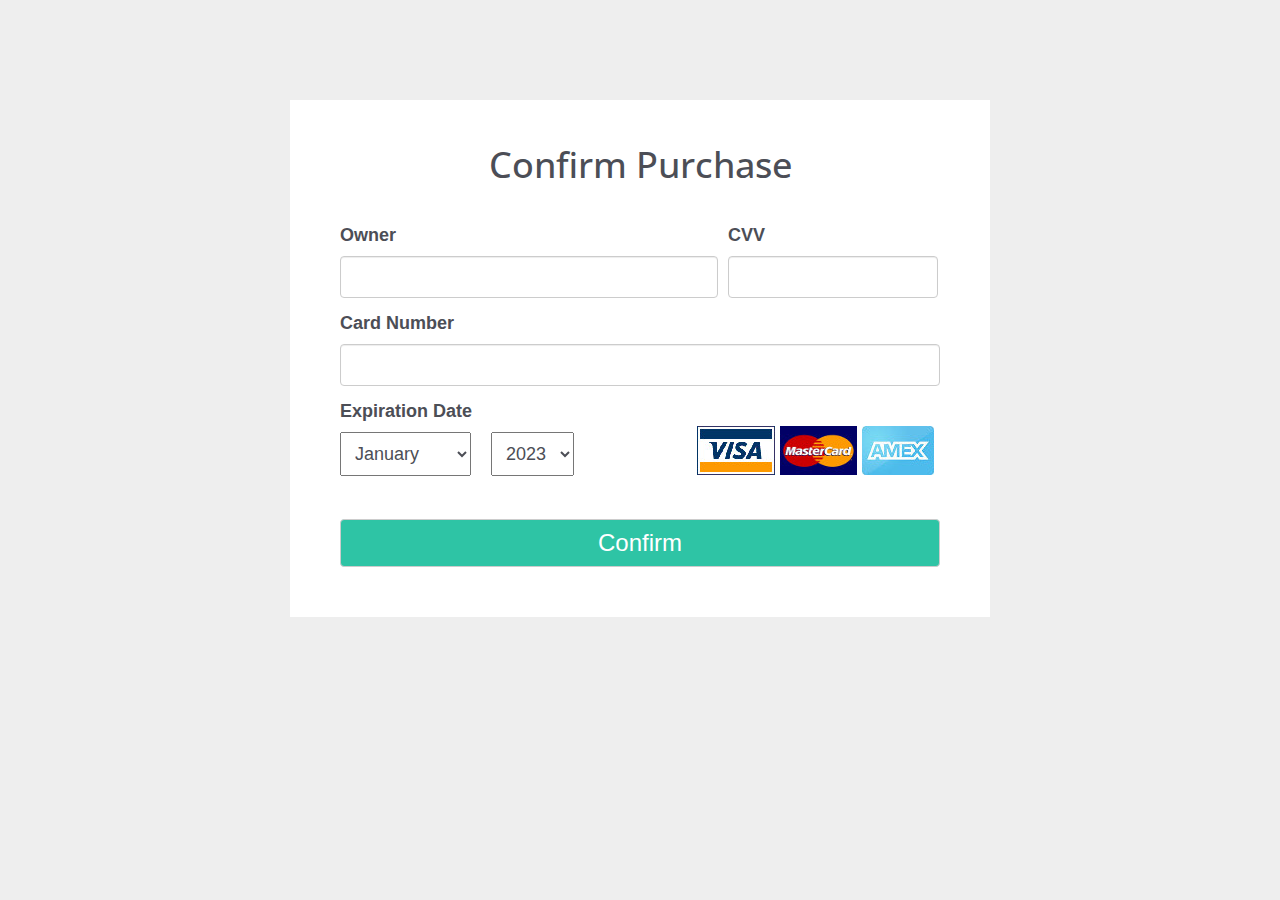
<file: grilli-master/form.html>
<!DOCTYPE html>
<html>

<head>
    <meta charset="utf-8">
    <meta name="viewport" content="width=device-width, initial-scale=1">
    <title>Credit Card Validation Demo</title>
    <link href="https://fonts.googleapis.com/css?family=Open+Sans" rel="stylesheet">
    <link rel="stylesheet" href="http://maxcdn.bootstrapcdn.com/bootstrap/3.3.7/css/bootstrap.min.css">
    <link rel="stylesheet" type="text/css" href="assets/css/styles.css">
    <link rel="stylesheet" type="text/css" href="assets/css/demo.css">
</head>

<body>
    <div class="container-fluid">
      
        <div class="creditCardForm">
            <div class="heading">
                <h1>Confirm Purchase</h1>
            </div>
            <div class="payment">
                <form action="order.html">
                    <div class="form-group owner">
                        <label for="owner">Owner</label>
                        <input type="text" class="form-control" id="owner">
                    </div>
                    <div class="form-group CVV">
                        <label for="cvv">CVV</label>
                        <input type="text" class="form-control" id="cvv">
                    </div>
                    <div class="form-group" id="card-number-field">
                        <label for="cardNumber">Card Number</label>
                        <input type="text" class="form-control" id="cardNumber">
                    </div>
                    <div class="form-group" id="expiration-date">
                        <label>Expiration Date</label>
                        <select>
                            <option value="01">January</option>
                            <option value="02">February </option>
                            <option value="03">March</option>
                            <option value="04">April</option>
                            <option value="05">May</option>
                            <option value="06">June</option>
                            <option value="07">July</option>
                            <option value="08">August</option>
                            <option value="09">September</option>
                            <option value="10">October</option>
                            <option value="11">November</option>
                            <option value="12">December</option>
                        </select>
                        <select>
                            <option value="16"> 2023</option>
                            <option value="17"> 2024</option>
                            <option value="18"> 2025</option>
                            <option value="19"> 2026</option>
                            <option value="20"> 2027</option>
                            <option value="21"> 2028</option>
                        </select>
                    </div>
                    <div class="form-group" id="credit_cards">
                        <img src="assets/images/visa.jpg" id="visa">
                        <img src="assets/images/mastercard.jpg" id="mastercard">
                        <img src="assets/images/amex.jpg" id="amex">
                    </div>
                    
                    <div class="form-group" id="pay-now">
                        <button type="submit" class="btn btn-default" id="confirm-purchase">Confirm</button>
                    </div>
                </form>
            </div>
        </div>

        
    </div>
    <script src="https://ajax.googleapis.com/ajax/libs/jquery/1.12.4/jquery.min.js"></script>
    <script src="http://maxcdn.bootstrapcdn.com/bootstrap/3.3.7/js/bootstrap.min.js"></script>
    <script src="assets/js/jquery.payform.min.js" charset="utf-8"></script>
    <script src="assets/js/scripts.js"></script>
</body>

</html>
</file>
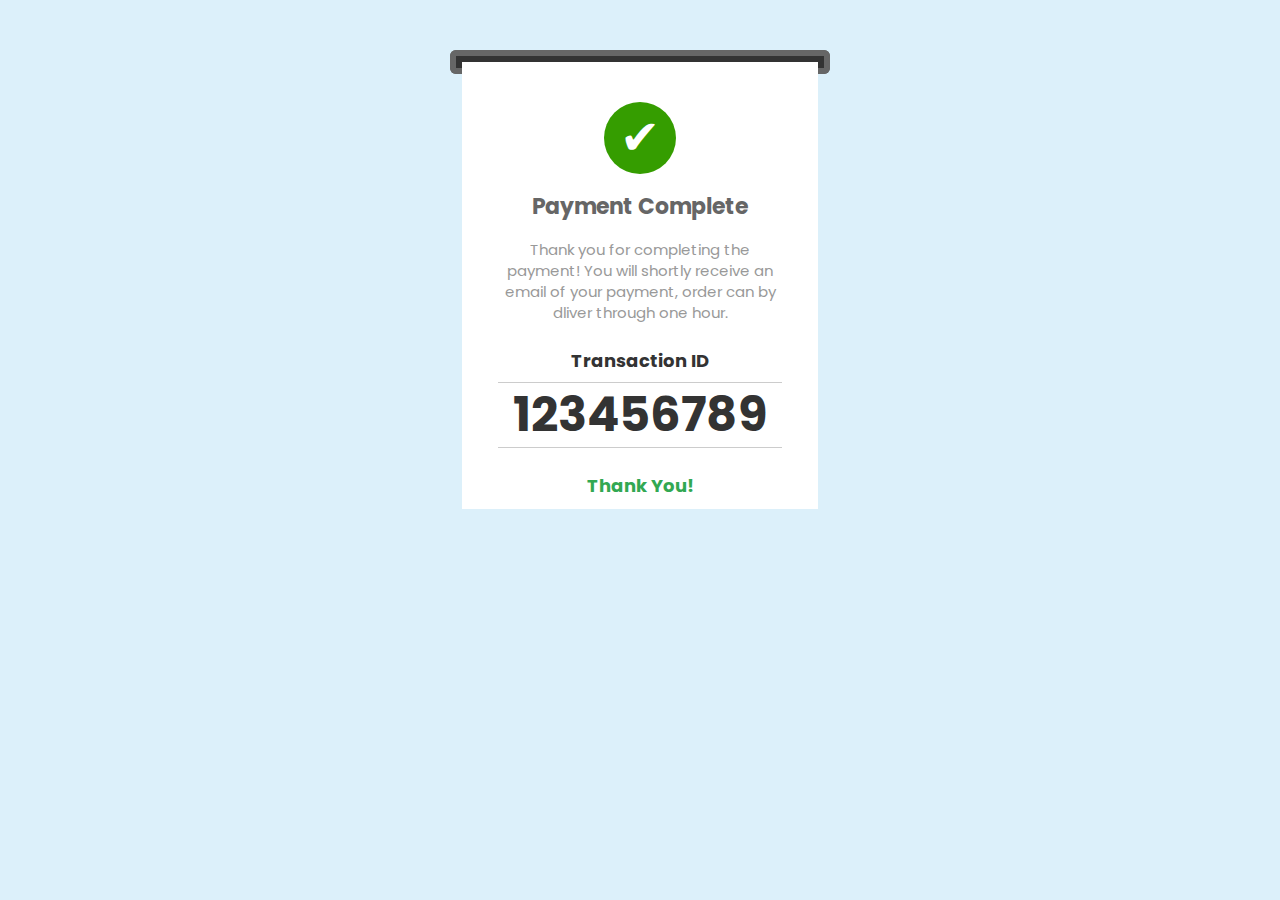
<file: grilli-master/order.html>
<!DOCTYPE html>
<html lang="en">

<head>
    <meta charset="UTF-8">
    <link rel="icon" href="images/dollar.png" type="image/png" sizes="16x16">
    <title>Payment Success</title>
    <link href="https://fonts.googleapis.com/css2?family=Poppins:wght@500&display=swap" rel="stylesheet">
</head>
<style>
    body {
        background: #dcf0fa;
    }

    .container {
        max-width: 380px;
        margin: 50px auto;
        overflow: hidden;
    }

    .printer-top {
        z-index: 1;
        border: 6px solid #666666;
        height: 6px;
        border-bottom: 0;
        border-radius: 6px 6px 0 0;
        background: #333333;
    }

    .printer-bottom {
        z-index: 0;
        border: 6px solid #666666;
        height: 6px;
        border-top: 0;
        border-radius: 0 0 6px 6px;
        background: #333333;
    }

    .paper-container {
        position: relative;
        overflow: hidden;
        height: 467px;
    }

    .paper {
        background: #ffffff;
        font-family: 'Poppins', sans-serif;
        height: 447px;
        position: absolute;
        z-index: 2;
        margin: 0 12px;
        margin-top: -12px;
        animation: print 5000ms cubic-bezier(0.68, -0.55, 0.265, 0.9) infinite;
        -moz-animation: print 5000ms cubic-bezier(0.68, -0.55, 0.265, 0.9) infinite;
    }

    .main-contents {
        margin: 0 12px;
        padding: 24px;
    }


    .jagged-edge {
        position: relative;
        height: 20px;
        width: 100%;
        margin-top: -1px;
    }

    .jagged-edge:after {
        content: "";
        display: block;
        position: absolute;
        //bottom: 20px;
        left: 0;
        right: 0;
        height: 20px;
        background: linear-gradient(45deg,
            transparent 33.333%,
            #ffffff 33.333%,
            #ffffff 66.667%,
            transparent 66.667%),
            linear-gradient(-45deg,
            transparent 33.333%,
            #ffffff 33.333%,
            #ffffff 66.667%,
            transparent 66.667%);
        background-size: 16px 40px;
        background-position: 0 -20px;
    }

    .success-icon {
        text-align: center;
        font-size: 48px;
        height: 72px;
        background: #359d00;
        border-radius: 50%;
        width: 72px;
        height: 72px;
        margin: 16px auto;
        color: #fff;
    }

    .success-title {
        font-size: 22px;
        font-family: 'Poppins', sans-serif;
        text-align: center;
        color: #666;
        font-weight: bold;
        margin-bottom: 16px;
    }

    .success-description {
        font-size: 15px;
        font-family: 'Poppins', sans-serif;
        line-height: 21px;
        color: #999;
        text-align: center;
        margin-bottom: 24px;
    }

    .order-details {
        text-align: center;
        color: #333;
        font-weight: bold;

    }

    .order-number-label {
        font-size: 18px;
        margin-bottom: 8px;
    }

    .order-number {
        border-top: 1px solid #ccc;
        border-bottom: 1px solid #ccc;
        line-height: 48px;
        font-size: 48px;
        padding: 8px 0;
        margin-bottom: 24px;
    }
    
    .complement {
        font-size: 18px;
        margin-bottom: 8px;
        color: #32a852;
    }

    }
    
    @keyframes print {
        0% {
            transform: translateY(-90%);
        }

        100% {
            transform: translateY(0%);
        }
    }

    @-webkit-keyframes print {
        0% {
            -webkit-transform: translateY(-90%);
        }

        100% {
            -webkit-transform: translateY(0%);
        }
    }

    @-moz-keyframes print {
        0% {
            -moz-transform: translateY(-90%);
        }

        100% {
            -moz-transform: translateY(0%);
        }
    }

    @-ms-keyframes print {
        0% {
            -ms-transform: translateY(-90%);
        }

        100% {
            -ms-transform: translateY(0%);
        }
    }
</style>

<body>
    <div class="container">
        <div class="printer-top"></div>

        <div class="paper-container">
            <div class="printer-bottom"></div>

            <div class="paper">
                <div class="main-contents">
                    <div class="success-icon">&#10004;</div>
                    <div class="success-title">
                        Payment Complete
                    </div>
                    <div class="success-description">
                        Thank you for completing the payment! You will shortly receive an email of your payment, order can by dliver through one hour.
                    </div>
                    <div class="order-details">
                        <div class="order-number-label">Transaction ID</div>
                        <div class="order-number">123456789</div>
                        <div class="complement">Thank You!</div>
                    </div>
                </div>
                <div class="jagged-edge"></div>
            </div>
        </div>
    </div>
</body>
</html>
</file>
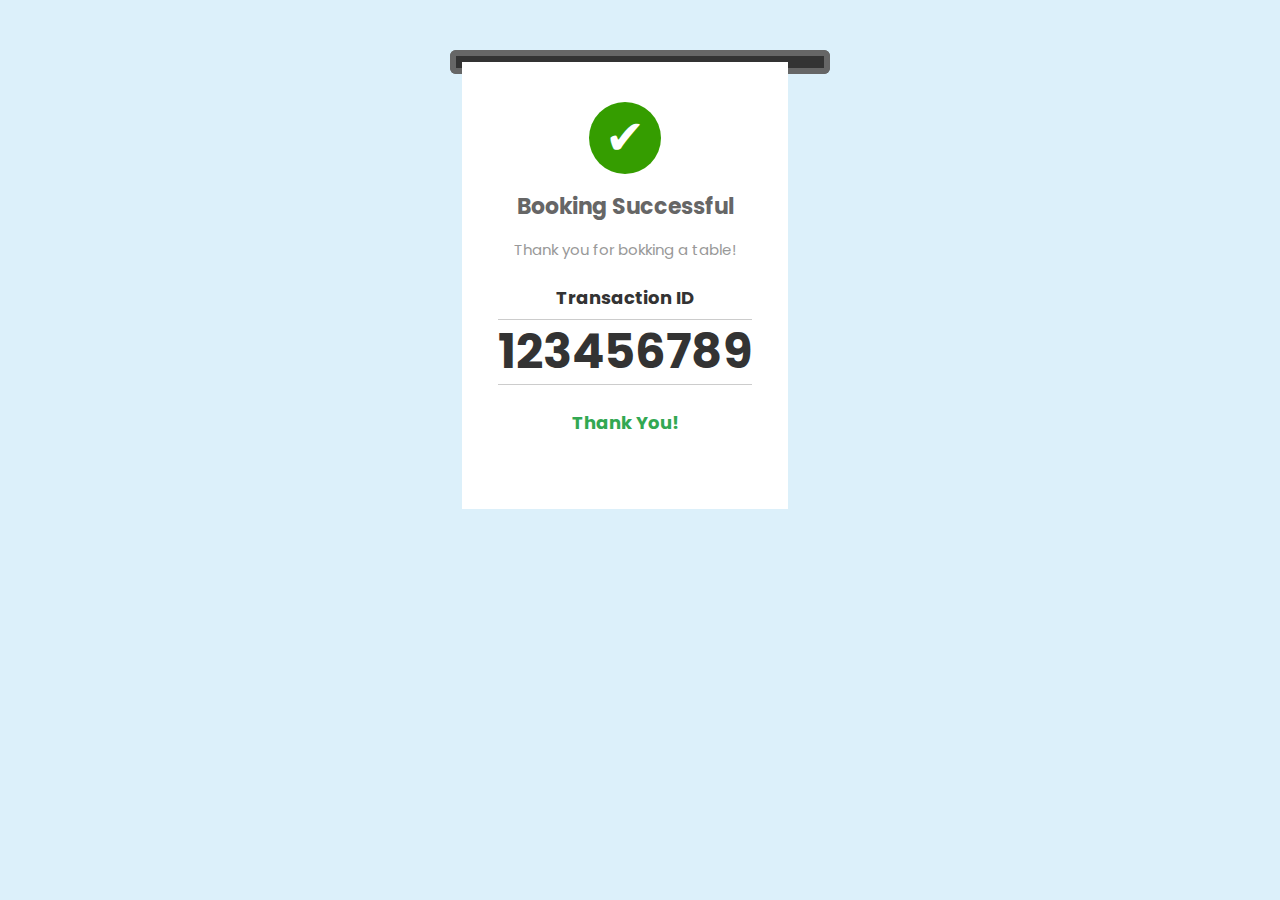
<file: grilli-master/table.html>
<!DOCTYPE html>
<html lang="en">

<head>
    <meta charset="UTF-8">
    <link rel="icon" href="images/dollar.png" type="image/png" sizes="16x16">
    <title>Payment Success</title>
    <link href="https://fonts.googleapis.com/css2?family=Poppins:wght@500&display=swap" rel="stylesheet">
</head>
<style>
    body {
        background: #dcf0fa;
    }

    .container {
        max-width: 380px;
        margin: 50px auto;
        overflow: hidden;
    }

    .printer-top {
        z-index: 1;
        border: 6px solid #666666;
        height: 6px;
        border-bottom: 0;
        border-radius: 6px 6px 0 0;
        background: #333333;
    }

    .printer-bottom {
        z-index: 0;
        border: 6px solid #666666;
        height: 6px;
        border-top: 0;
        border-radius: 0 0 6px 6px;
        background: #333333;
    }

    .paper-container {
        position: relative;
        overflow: hidden;
        height: 467px;
    }

    .paper {
        background: #ffffff;
        font-family: 'Poppins', sans-serif;
        height: 447px;
        position: absolute;
        z-index: 2;
        margin: 0 12px;
        margin-top: -12px;
        animation: print 5000ms cubic-bezier(0.68, -0.55, 0.265, 0.9) infinite;
        -moz-animation: print 5000ms cubic-bezier(0.68, -0.55, 0.265, 0.9) infinite;
    }

    .main-contents {
        margin: 0 12px;
        padding: 24px;
    }


    .jagged-edge {
        position: relative;
        height: 20px;
        width: 100%;
        margin-top: -1px;
    }

    .jagged-edge:after {
        content: "";
        display: block;
        position: absolute;
        //bottom: 20px;
        left: 0;
        right: 0;
        height: 20px;
        background: linear-gradient(45deg,
            transparent 33.333%,
            #ffffff 33.333%,
            #ffffff 66.667%,
            transparent 66.667%),
            linear-gradient(-45deg,
            transparent 33.333%,
            #ffffff 33.333%,
            #ffffff 66.667%,
            transparent 66.667%);
        background-size: 16px 40px;
        background-position: 0 -20px;
    }

    .success-icon {
        text-align: center;
        font-size: 48px;
        height: 72px;
        background: #359d00;
        border-radius: 50%;
        width: 72px;
        height: 72px;
        margin: 16px auto;
        color: #fff;
    }

    .success-title {
        font-size: 22px;
        font-family: 'Poppins', sans-serif;
        text-align: center;
        color: #666;
        font-weight: bold;
        margin-bottom: 16px;
    }

    .success-description {
        font-size: 15px;
        font-family: 'Poppins', sans-serif;
        line-height: 21px;
        color: #999;
        text-align: center;
        margin-bottom: 24px;
    }

    .order-details {
        text-align: center;
        color: #333;
        font-weight: bold;

    }

    .order-number-label {
        font-size: 18px;
        margin-bottom: 8px;
    }

    .order-number {
        border-top: 1px solid #ccc;
        border-bottom: 1px solid #ccc;
        line-height: 48px;
        font-size: 48px;
        padding: 8px 0;
        margin-bottom: 24px;
    }
    
    .complement {
        font-size: 18px;
        margin-bottom: 8px;
        color: #32a852;
    }

    }
    
    @keyframes print {
        0% {
            transform: translateY(-90%);
        }

        100% {
            transform: translateY(0%);
        }
    }

    @-webkit-keyframes print {
        0% {
            -webkit-transform: translateY(-90%);
        }

        100% {
            -webkit-transform: translateY(0%);
        }
    }

    @-moz-keyframes print {
        0% {
            -moz-transform: translateY(-90%);
        }

        100% {
            -moz-transform: translateY(0%);
        }
    }

    @-ms-keyframes print {
        0% {
            -ms-transform: translateY(-90%);
        }

        100% {
            -ms-transform: translateY(0%);
        }
    }
</style>

<body>
    <div class="container">
        <div class="printer-top"></div>

        <div class="paper-container">
            <div class="printer-bottom"></div>

            <div class="paper">
                <div class="main-contents">
                    <div class="success-icon">&#10004;</div>
                    <div class="success-title">
                       Booking Successful
                    </div>
                    <div class="success-description">
                        Thank you for bokking a table!
                    </div>
                    <div class="order-details">
                        <div class="order-number-label">Transaction ID</div>
                        <div class="order-number">123456789</div>
                        <div class="complement">Thank You!</div>
                    </div>
                </div>
                <div class="jagged-edge"></div>
            </div>
        </div>
    </div>
</body>
</html>
</file>
<file: grilli-master/assets/css/styles.css>
.creditCardForm {
    max-width: 700px;
    background-color: #fff;
    margin: 100px auto;
    overflow: hidden;
    padding: 25px;
    color: #4c4e56;
}

.creditCardForm label {
    width: 100%;
    margin-bottom: 10px;
}

.creditCardForm .heading h1 {
    text-align: center;
    font-family: 'Open Sans', sans-serif;
    color: #4c4e56;
}

.creditCardForm .payment {
    float: left;
    font-size: 18px;
    padding: 10px 25px;
    margin-top: 20px;
    position: relative;
}

.creditCardForm .payment .form-group {
    float: left;
    margin-bottom: 15px;
}

.creditCardForm .payment .form-control {
    line-height: 40px;
    height: auto;
    padding: 0 16px;
}

.creditCardForm .owner {
    width: 63%;
    margin-right: 10px;
}

.creditCardForm .CVV {
    width: 35%;
}

.creditCardForm #card-number-field {
    width: 100%;
}

.creditCardForm #expiration-date {
    width: 49%;
}

.creditCardForm #credit_cards {
    width: 50%;
    margin-top: 25px;
    text-align: right;
}

.creditCardForm #pay-now {
    width: 100%;
    margin-top: 25px;
}

.creditCardForm .payment .btn {
    width: 100%;
    margin-top: 3px;
    font-size: 24px;
    background-color: #2ec4a5;
    color: white;
}

.creditCardForm .payment select {
    padding: 10px;
    margin-right: 15px;
}

.transparent {
    opacity: 0.2;
}

@media(max-width: 650px) {
    .creditCardForm .owner,
    .creditCardForm .CVV,
    .creditCardForm #expiration-date,
    .creditCardForm #credit_cards {
        width: 100%;
    }
    .creditCardForm #credit_cards {
        text-align: left;
    }
}


/*  Examples Section */

.examples {
	max-width: 700px;
	background-color: #fff;
	margin: 0 auto 75px;
	padding: 30px 50px;
	color: #4c4e56;
}

.examples-note{
    text-align: center;
    font-size: 14px;
    max-width: 370px;
    margin: 0 auto 40px;
    line-height: 1.7;
    color: #7a7a7a;
}

.examples table {
    margin: 5px 0 0 0;
    font-size: 14px;
}
</file>
<file: grilli-master/assets/css/demo.css>
*{
    margin: 0;
    padding: 0;
    box-sizing: border-box;
}

body{
    font: normal 18px sans-serif;
    color: #333;
    background-color: #eee;
}

.container-fluid{
    padding:0;
    margin:0;
}

header{
    box-sizing: border-box;
    text-align: center;
    width: 100%;
    padding: 25px 40px;
    background-color: #3A56B7;
    overflow: hidden;
}

header .limiter{
    max-width: 1000px;
    margin: 0px auto;
}

header h3{
    font: normal 24px/1.5 'Open Sans', sans-serif;
    float: left;
    color: #fff;
    margin:0;
}

header a{
    color:#fff;
    float: right;
    text-decoration: none;
    display: inline-block;
    padding: 13px 50px;
    border-radius: 3px;
    font: bold 14px/1 'Open Sans', sans-serif;
    text-transform: uppercase;
    background-color:#F05283;
    opacity: 0.9;
}

header a:hover{
    color: #fff;
    text-decoration: none;
    opacity: 1;
}

@media (max-width: 850px) {

    header h3{
        float: none;
        text-align: center;
    }

    header a{
        margin-top: 20px;
        float: none;
    }

}
</file>
